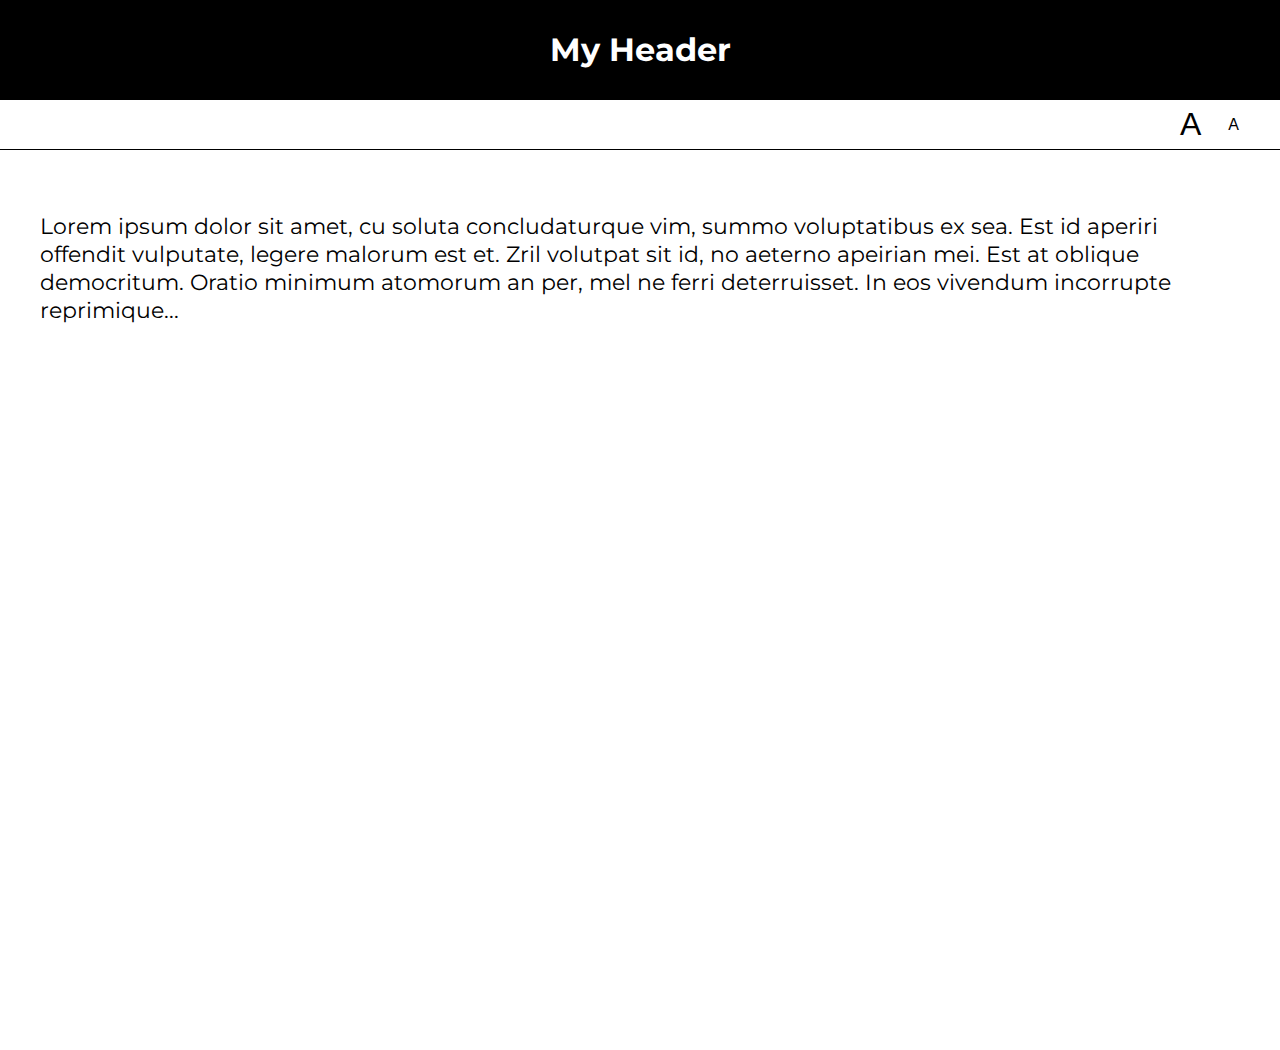
<file: lab06/01-font-switcher/index.html>
<!DOCTYPE html>
<html lang="en">
<head>
    <meta charset="UTF-8">
    <title>Lab 05: Font Switcher</title>
      <link rel="stylesheet" href="../style.css">
      <script src="index.js" defer></script>
</head>
<body class="high-contrast">
    <div class="container">

        <header><h1>My Header</h1></header>

        <nav>
            <button id="a1" title="Make font bigger">A</button>
            <button id="a2" title="Make font smaller">A</button>
        </nav>

        <div class="content">
            <p>
                Lorem ipsum dolor sit amet, cu soluta concludaturque vim,
                summo voluptatibus ex sea. Est id aperiri offendit vulputate,
                legere malorum est et. Zril volutpat sit id, no aeterno apeirian
                mei. Est at oblique democritum. Oratio minimum atomorum an per,
                mel ne ferri deterruisset. In eos vivendum incorrupte reprimique...
            </p>
        </div>

    </div>
</body>
</html>
</file>
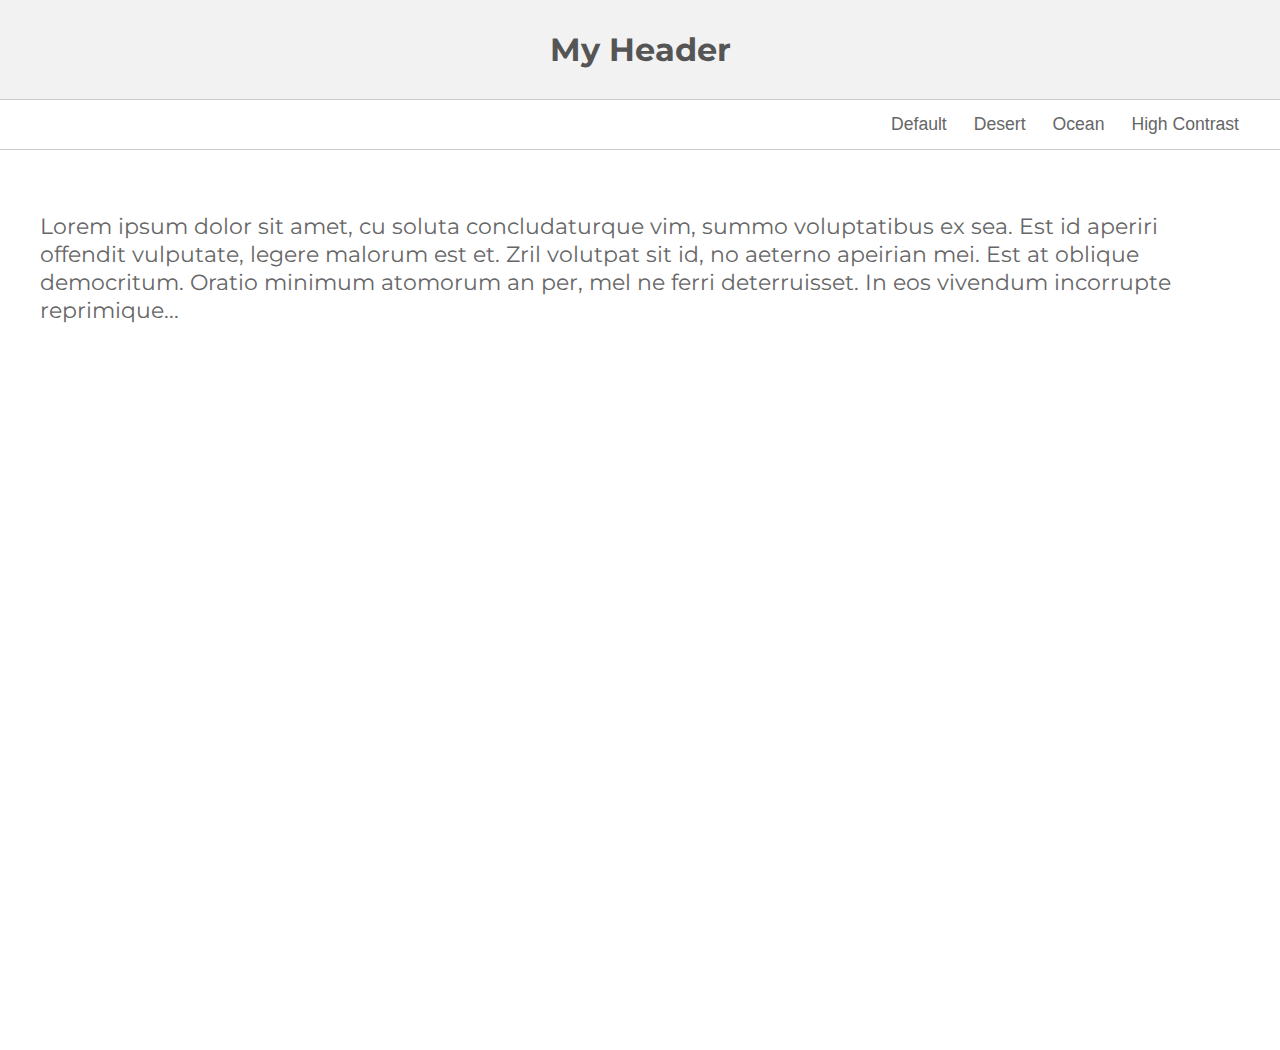
<file: lab06/02-theme-switcher/index.html>
<!DOCTYPE html>
<html lang="en" >

<head>
    <meta charset="UTF-8">
    <title>Lab 05: Theme Switcher</title>
    <link rel="stylesheet" href="../style.css">
    <script src="index.js" defer></script>
  
</head>

<body>

    <section class="container">
        <header><h1>My Header</h1></header>
        <nav>
            <button id="default" title="Change to 'Default' theme">Default</button>
            <button id="desert" title="Change to 'Desert' theme">Desert</button>
            <button id="ocean" title="Change to 'Ocean' theme">Ocean</button>
            <button id="high-contrast" title="Change to 'High Contrast' theme">High Contrast</button>
        </nav>
        <div class="content">
            <p>Lorem ipsum dolor sit amet, cu soluta concludaturque vim, summo voluptatibus ex sea. Est id aperiri offendit vulputate, legere malorum est et. Zril volutpat sit id, no aeterno apeirian mei. Est at oblique democritum. Oratio minimum atomorum an per,
            mel ne ferri deterruisset. In eos vivendum incorrupte reprimique...</p>
        </div>
    </section>
</body>

</html>
</file>
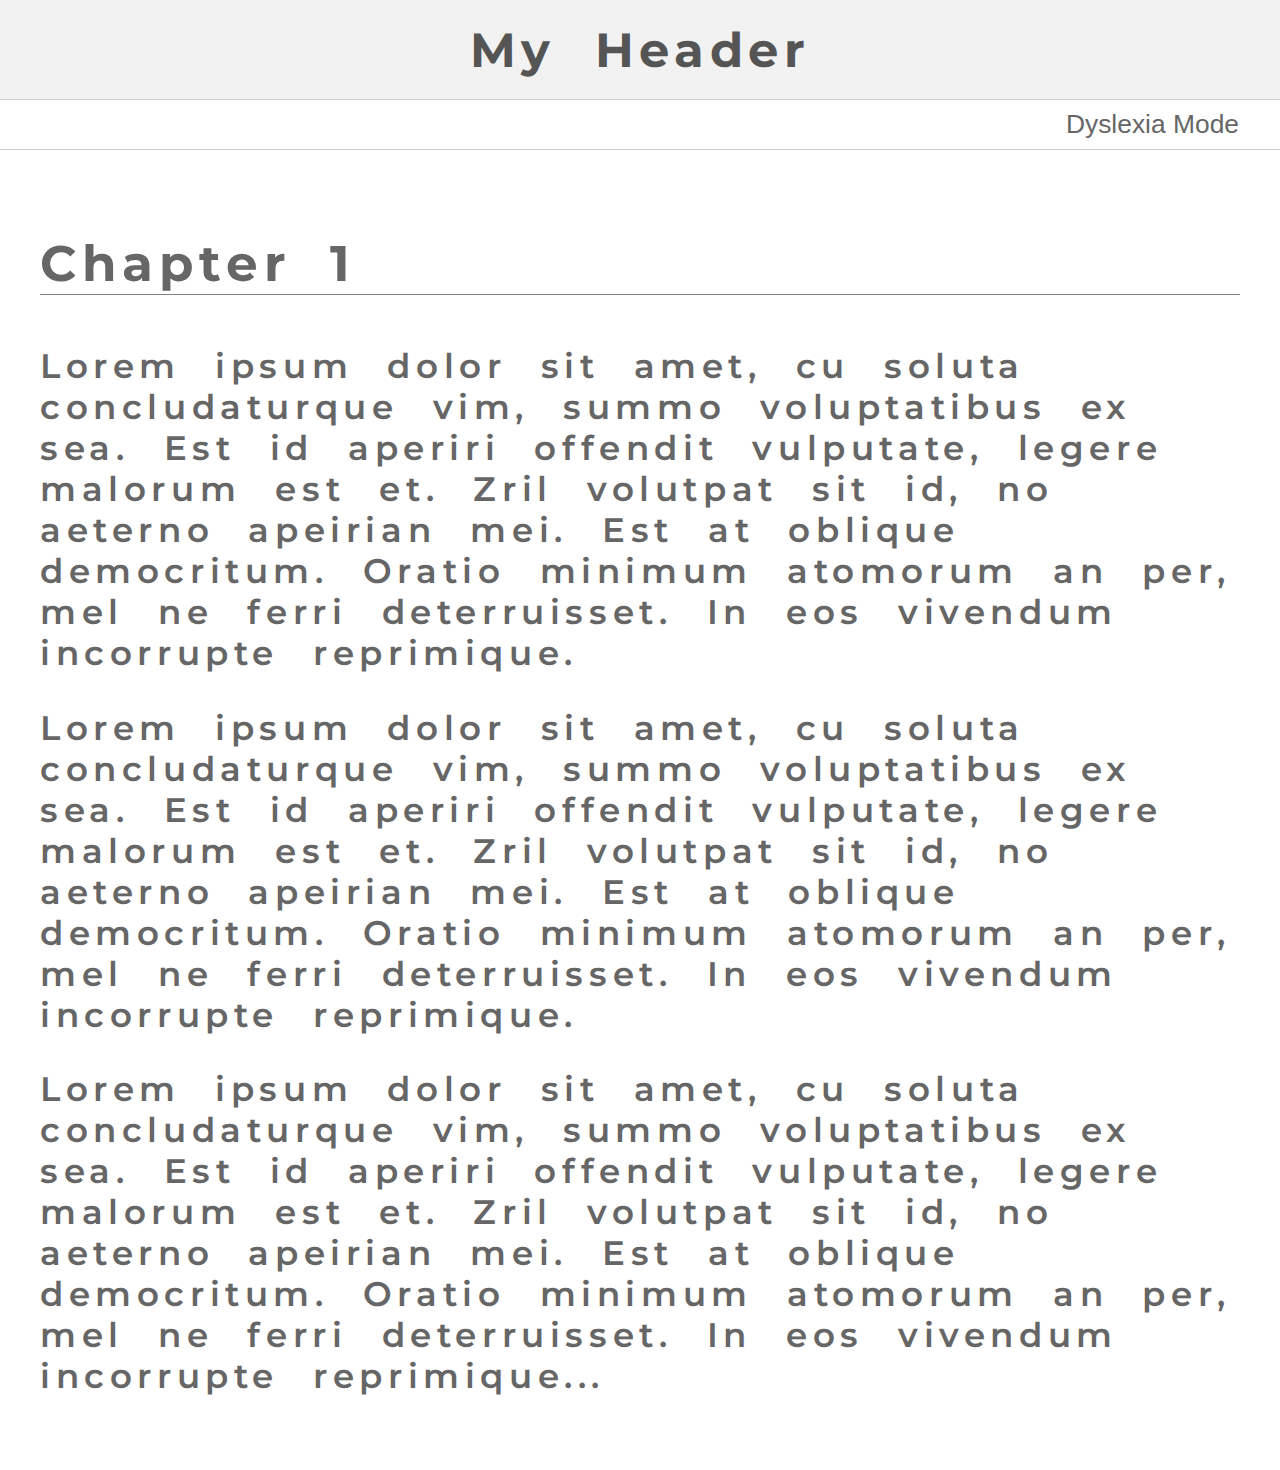
<file: lab06/03-dyslexia-mode/index.html>
<!DOCTYPE html>
<html lang="en">
<head>
    <meta charset="UTF-8">
    <title>Lab 05: Dyslexia Mode</title>
      <link rel="stylesheet" href="../style.css">
      <script src="index.js" defer></script>
</head>
<body class="dyslexia-mode">
    <div class="container">

        <header><h1>My Header</h1></header>

        <nav>
            <button id="dyslexia-toggle" href="#">Dyslexia Mode</button>
        </nav>

        <div class="content">
            <h2>Chapter 1</h2>
            <p>
                Lorem ipsum dolor sit amet, cu soluta concludaturque vim,
                summo voluptatibus ex sea. Est id aperiri offendit vulputate,
                legere malorum est et. Zril volutpat sit id, no aeterno apeirian
                mei. Est at oblique democritum. Oratio minimum atomorum an per,
                mel ne ferri deterruisset. In eos vivendum incorrupte reprimique.

            </p>

            <p>
                Lorem ipsum dolor sit amet, cu soluta concludaturque vim,
                summo voluptatibus ex sea. Est id aperiri offendit vulputate,
                legere malorum est et. Zril volutpat sit id, no aeterno apeirian
                mei. Est at oblique democritum. Oratio minimum atomorum an per,
                mel ne ferri deterruisset. In eos vivendum incorrupte reprimique.

            </p>

            <p>
                Lorem ipsum dolor sit amet, cu soluta concludaturque vim,
                summo voluptatibus ex sea. Est id aperiri offendit vulputate,
                legere malorum est et. Zril volutpat sit id, no aeterno apeirian
                mei. Est at oblique democritum. Oratio minimum atomorum an per,
                mel ne ferri deterruisset. In eos vivendum incorrupte reprimique...

            </p>
        </div>

    </div>
</body>
</html>
</file>
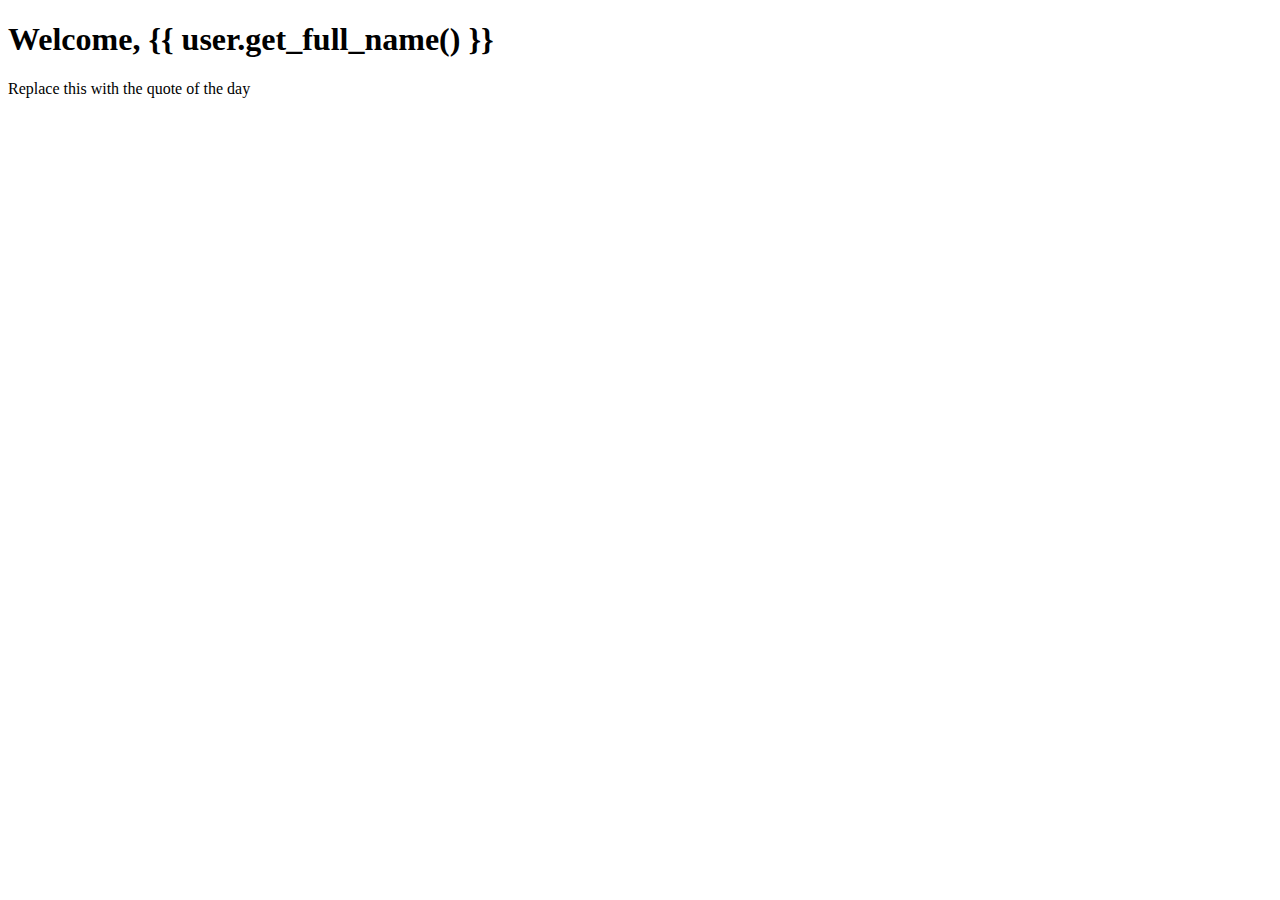
<file: lab02/templates/quote-of-the-day.html>
<!DOCTYPE html>
<html lang="en" >
<head>
    <meta charset="UTF-8">
    <title>Quote of the Day</title>
</head>
<body>
    <h1>Welcome, {{ user.get_full_name() }}</h1>
    <p>Replace this with the quote of the day</p>
</body>
</html>
</file>
<file: lab06/style.css>
@import url(https://fonts.googleapis.com/css?family=Montserrat:400,700);

document, body {
   margin: 0px;
   font-family: 'Montserrat';
}

body * {
   box-sizing: border-box;
}

.container {
    min-height: 100vh;
    display: flex;
    flex-direction: column;
}

header, nav {
   display: flex;
   justify-content: center;
   height: 100%;
}

header {
    align-items: center;
    color: #555;
    border-bottom: solid 1px #CCC;
    background-color: #F2F2F2;
    height: 100px;
}
nav {
    height: 50px;
    border-bottom: solid 1px #CCC;
    justify-content: flex-end;
    padding-right: 20px;
}

button {
    background-color: transparent;
    border: 0px;
    text-decoration: none;
    font-size: 1.1em;
    color: #666;
    margin-right: 15px;
}

#a1 {
   font-size: 2em;
}
#a2 {
   font-size: 1em;
}

.content {
   padding: 40px;
   font-size: 1.4em;
   color: #666;
   min-height: 100vh;
}


/******************/
/* Custom Classes */
/******************/

.ocean header {
   background: #434a6c;
   color: white;
   font-family: 'Montserrat';
}
.ocean button, .ocean .content {
    color: #434a6c;
}
.ocean .content {
   background: #99cccc;
   line-height: 1.6em;
}
.ocean header, .ocean nav {
    border-bottom: solid 1px #434a6c;
}

.desert header {
    background: #A8651E;
    color: #EFDEC2;
}
.desert button {
    color: #A8651E;
}
.desert .content {
    background: #EFDEC2;
    color: #A8651E;
}
.desert header, .desert nav {
    border-bottom: solid 1px #774713;
}

.high-contrast header {
    background: black;
    color: white;
}
.high-contrast .content {
    background: white;
    color: black;
}
.high-contrast header, .high-contrast nav {
    border-bottom: solid 1px black;
}
.high-contrast header {
    background: black;
    color: white;
}
.high-contrast button {
    color: black;
}

.dyslexia-mode {
  letter-spacing: 0.35ch;
  word-spacing: 1.225ch;
  font-variant-ligatures: none;
  font-weight: 600;
  font-size: 150%;
}

.dyslexia-mode main {
  line-height: 2.0;
}

.dyslexia-mode main p {
  margin-top: 3.5em;
}

.dyslexia-mode strong{
  color: #000;
}

.dyslexia-mode h2 {
  border: none;
  border-bottom: thin grey solid;
  max-width: 100%;
  transform: none;
  background-color: inherit;
  margin-bottom: 1em;
  padding-left: 0;
}

.dyslexia-mode main li:nth-of-type(odd) {
  background-color: palegoldenrod
}

@media(min-width:700px) {
  body:not(.dyslexia-mode) main {
    background-image:
    url(https://res.cloudinary.com/jbowtie/image/upload/v1631662164/exclusive_paper_dyitgt.webp);
  }
}
</file>
